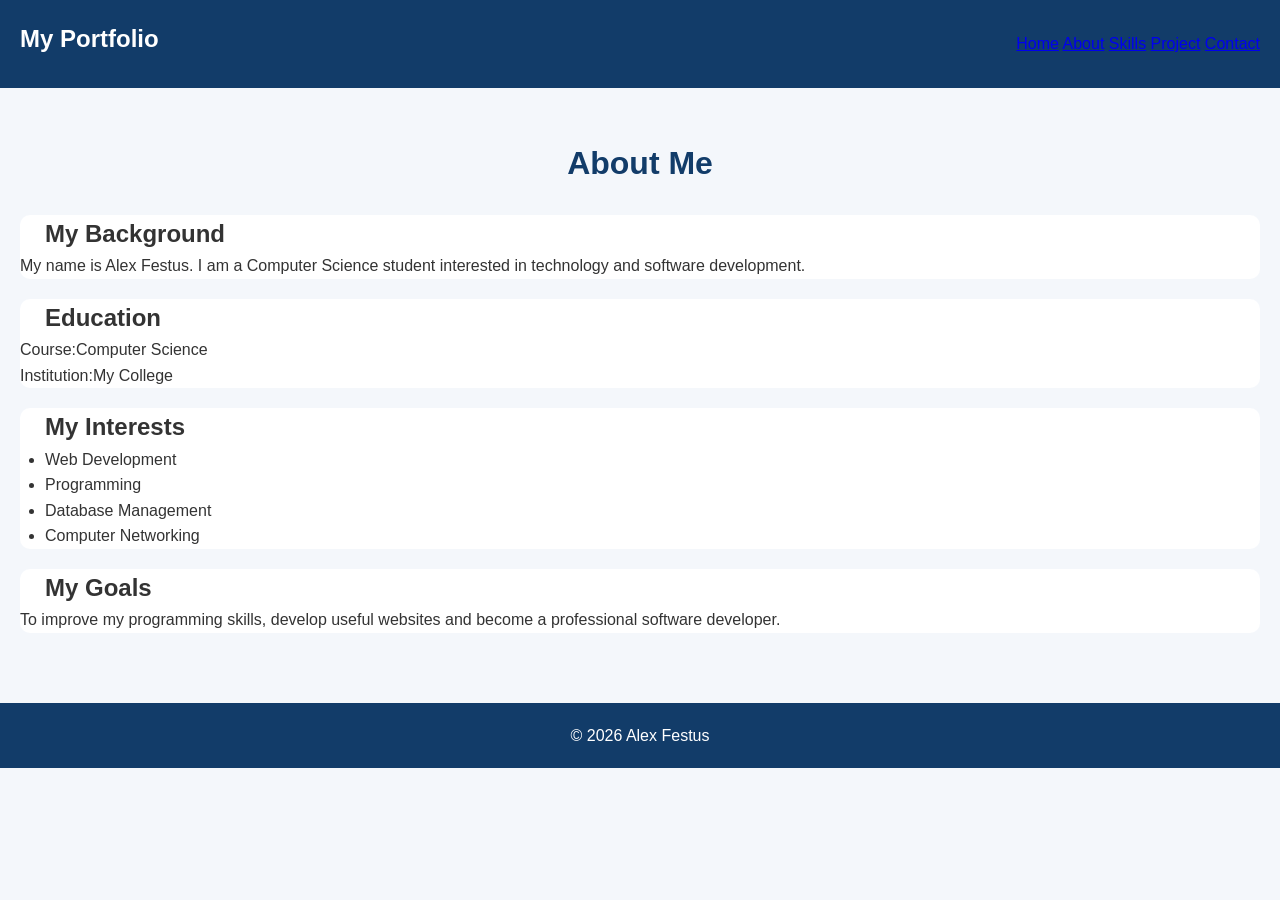
<file: about.html>
<!DOCTYPE html>
<html>
<head>
  <title>About Me</title>
<link rel="stylesheet" href="style.css">
</head>
<body>

<header>
 <h2>My Portfolio</h2>
<nav>
<a href="index.html">Home</a>
<a href="about.html">About</a>
<a href="skills.html">Skills</a>
<a href="projects.html">Project</a>
<a href="contact.html">Contact</a>
</nav>
</header>

<main class="container">
  <h1>About Me</h1>

<section class="card">
 <h2>My Background</h2>
<p>
 My name is Alex Festus. I am a Computer
 Science student interested in technology
 and software development.
</p>
</section>

<section class="card">
 <h2>Education</h2>
 <p>Course:Computer Science</p>
 <p>Institution:My College</p>
</section>

<section class="card">
 <h2>My Interests</h2>
<ul>
 
 <li>Web Development</li>
 <li>Programming</li>
 <li>Database Management</li>
 <li>Computer Networking</li>
</ul>
</section>

<section class="card">
 <h2>My Goals</h2>
<p>
  To improve my programming skills,
  develop useful websites and become
 a professional software developer.
</p>
</section>
</main>

<footer>
  <p>&copy; 2026 Alex Festus</p>
</footer>

<script src="script.js"></script>
</body>
</html>
</file>
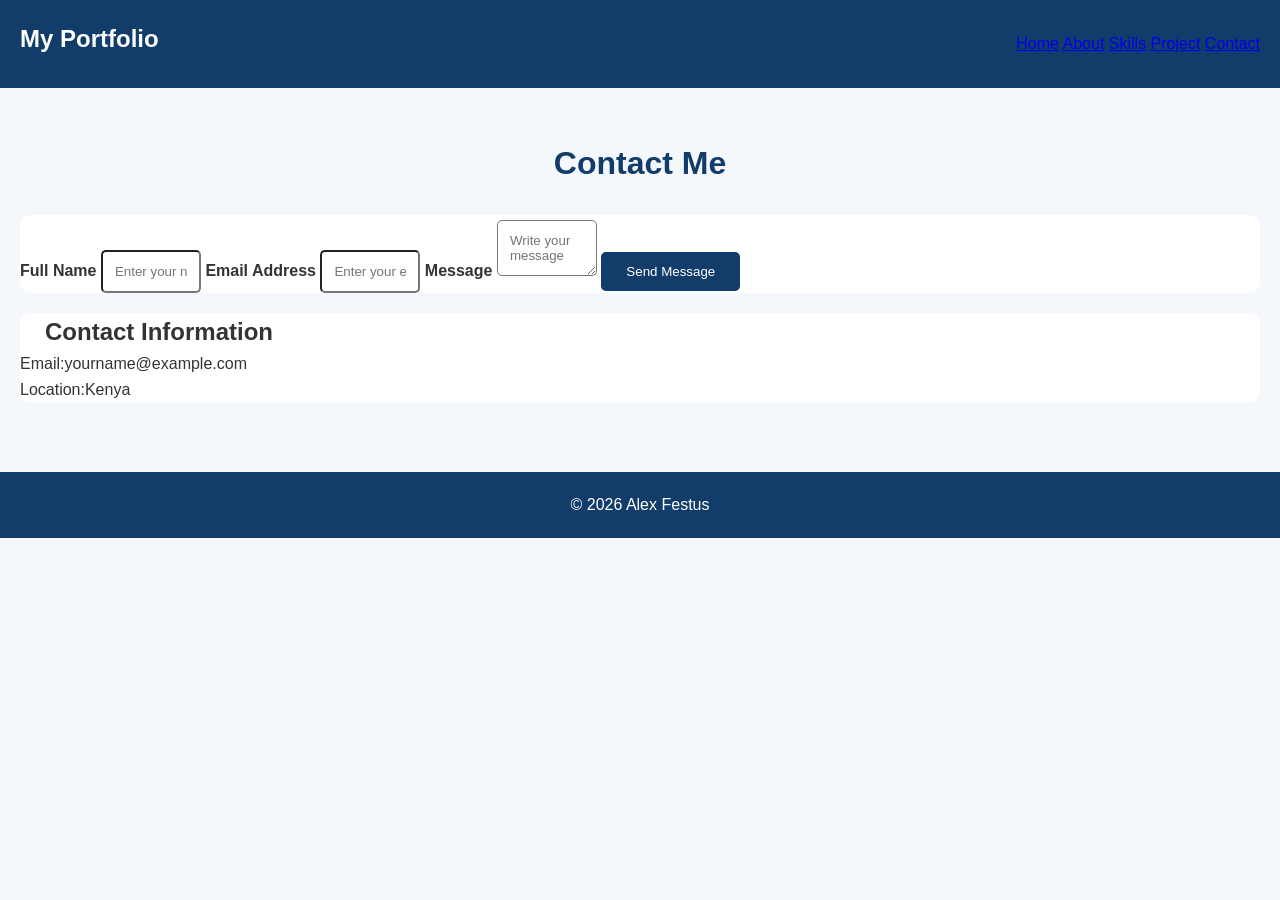
<file: contact.html>
<!DOCTYPE html>
<html>
<head>
  <title>Contact Me</title>
<link rel="stylesheet" href="style.css">
</head>
<body>

<header>
 <h2>My Portfolio</h2>
<nav>
<a href="index.html">Home</a>
<a href="about.html">About</a>
<a href="skills.html">Skills</a>
<a href="projects.html">Project</a>
<a href="contact.html">Contact</a>
</nav>
</header>

<main class="container">
  <h1>Contact Me</h1>

<section class="card">
 <form id="contactForm">

<label for="name">Full Name</label>
<input type="text" id="name"
       placeholder="Enter your name"
required>

<label for="email">Email Address</label>
<input type="email" id="email"
       placeholder="Enter your email"
required>

<label for="message">Message</label>
<textarea id="message"
          placeholder="Write your 
message"
       
      required></textarea>

<button type="submit">Send Message</
button>

<p id="formMessage"></p>

</form>
</section>

<section class="card">
<h2>Contact Information</h2>
<p>Email:yourname@example.com</p>
<p>Location:Kenya</p>
</section>
</main>

<footer>
 <p>&copy; 2026 Alex Festus</p>
</footer>

<script src="script.js"></script>
</body>
</html>
</file>
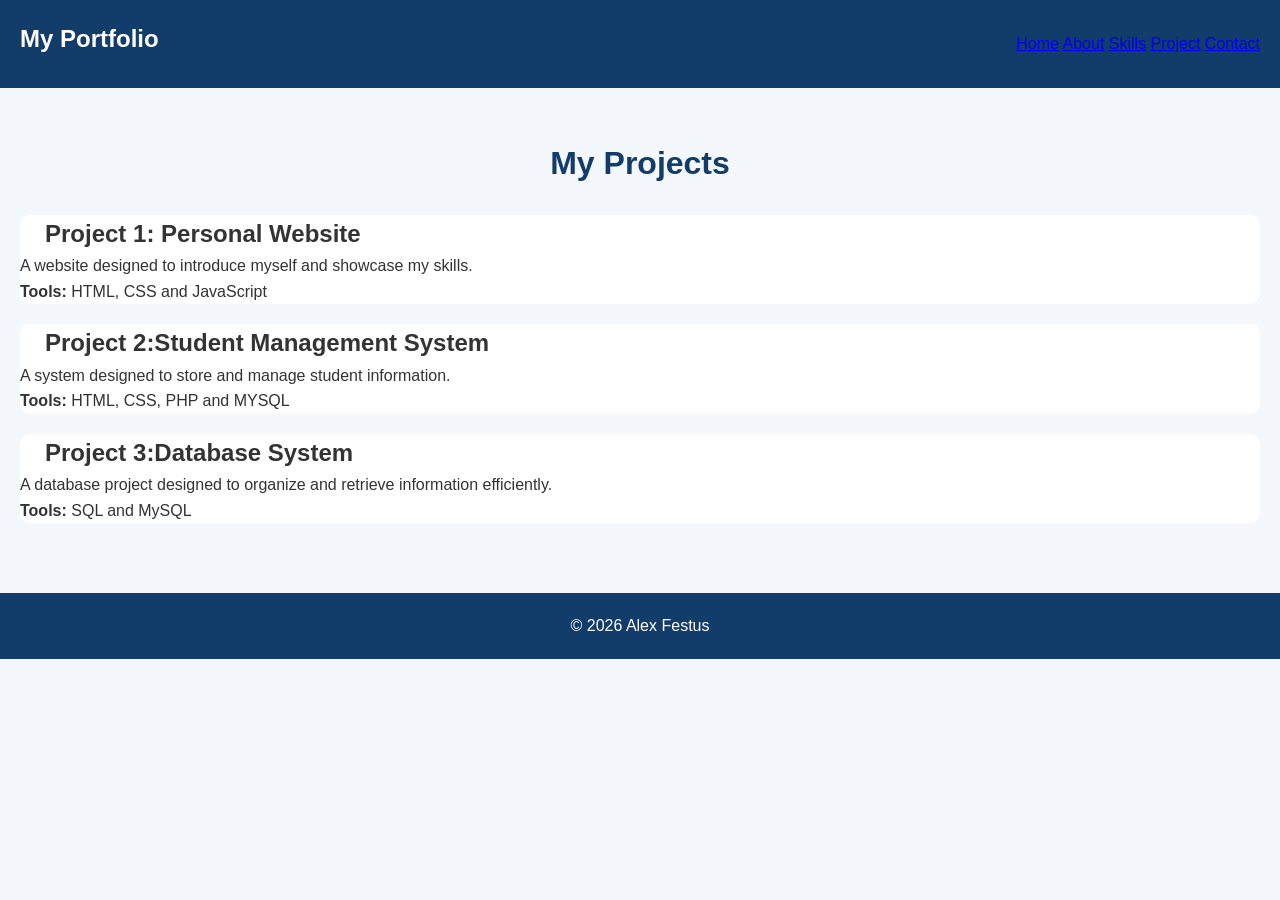
<file: projects.html>
<!DOCTYPE html>
<html>
<head>
  <title>My Projects</title>
<link rel="stylesheet" href="style.css">
</head>
<body>

<header>
 <h2>My Portfolio</h2>
<nav>
<a href="index.html">Home</a>
<a href="about.html">About</a>
<a href="skills.html">Skills</a>
<a href="projects.html">Project</a>
<a href="contact.html">Contact</a>
</nav>
</header>

<main class="container">
  <h1>My Projects</h1>

<section class="card">
 <h2>Project 1: Personal Website</h2>
<p>
 A website designed to introduce myself
 and showcase my skills.
</p>
<p><strong>Tools:</strong> HTML, CSS and 
JavaScript</p>
</section>

<section class="card">
 <h2>Project 2:Student Management System</h2>
<p>
 A system designed to store and manage
 student information.
</p>
<p><strong>Tools:</strong> HTML, CSS, PHP and 
MYSQL</p>
</section>

<section class="card">
 <h2>Project 3:Database System</h2>
<p>
  A database project designed to organize
 and retrieve information efficiently.
</p>
<p><strong>Tools:</strong> SQL and MySQL</p>
</section>
</main>

<footer>
 <p>&copy; 2026 Alex Festus</p>
</footer>

<script src="script.js"></script>
</body>
</html>
</file>
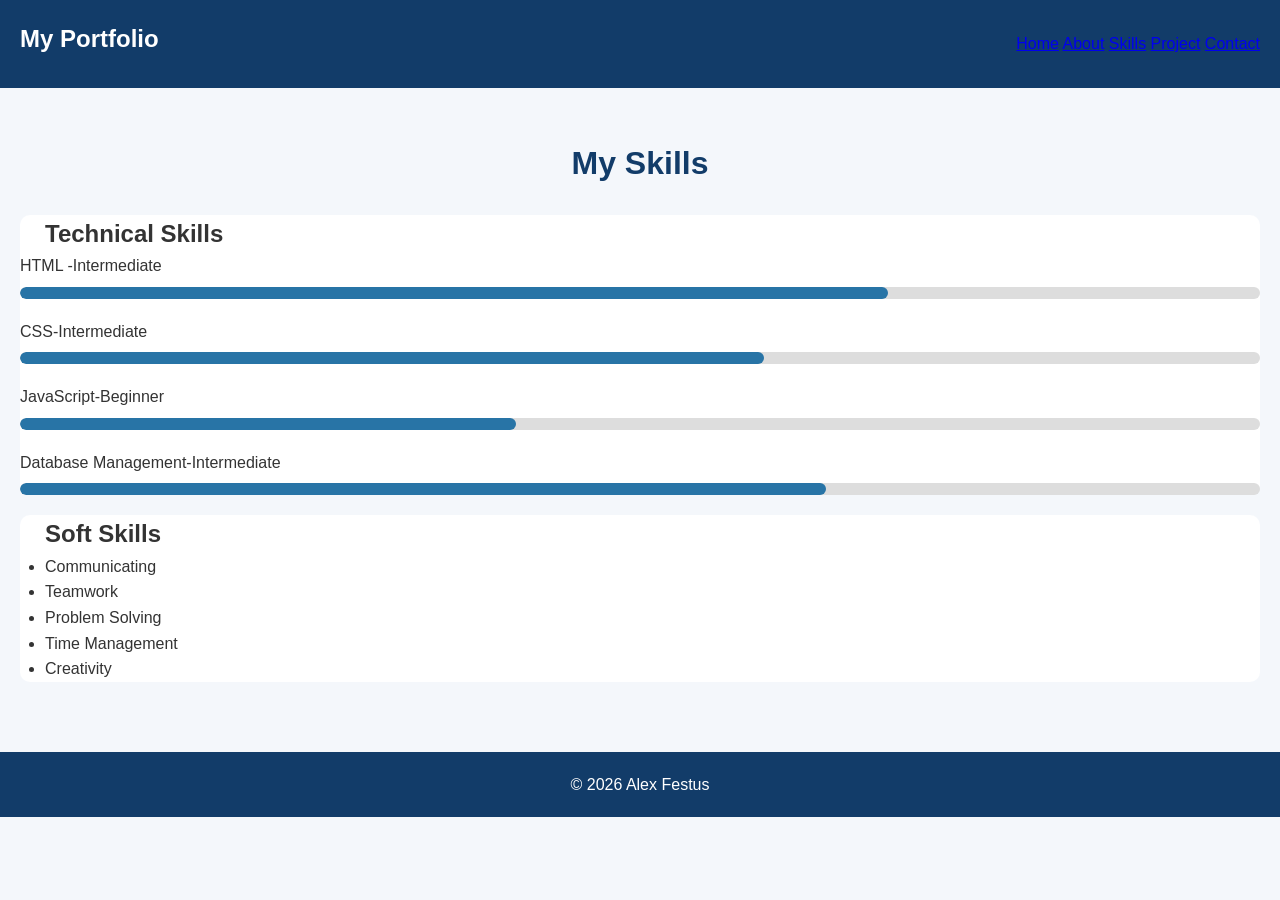
<file: skills.html>
<!DOCTYPE html>
<html>
<head>
  <title>My Skills</title>
<link rel="stylesheet" href="style.css">
</head>
<body>

<header>
 <h2>My Portfolio</h2>
<nav>
<a href="index.html">Home</a>
<a href="about.html">About</a>
<a href="skills.html">Skills</a>
<a href="projects.html">Project</a>
<a href="contact.html">Contact</a>
</nav>
</header>

<main class="container">
  <h1>My Skills</h1>

<section class="card">
 <h2>Technical Skills</h2>

<p>HTML -Intermediate</p>
<div class="progress">
 <div style="width:70%"></div>
</div>

<p>CSS-Intermediate</p>
<div class="progress">
 <div style="width:60%"></div>
</div>

<p>JavaScript-Beginner</p>
<div class="progress">
  <div style="width:40%"></div>
</div>

<p>Database Management-Intermediate</p>
<div class="progress">
 <div style="width:65%"></div>
</div>
</section>

<section class="card">
  <h2>Soft Skills</h2>
  <ul>
   <li>Communicating</li>
   <li>Teamwork</li>
   <li>Problem Solving</li>
   <li>Time Management</li>
   <li>Creativity</li>
</ul>
</section>
</main>

<footer>
  <p>&copy; 2026 Alex Festus</p>
</footer>

<script src="script.js"></script>
</body>
</html>
</file>
<file: style.css>
*{
margin: 0;
padding: 0;
box-sizing: border-box;
}

body {
font-family: arial, sans-serif;
background-color: #f4f7fb;
color: #333;
line-height: 1.6;
}

header {
background-color: #123c69;
color: white;
padding: 20px;
display: flex;
justify-content: space-between;
align-items: center;
flex-wrap: wrap;
}

header h2 {
margin-bottom: 10px;
}

nav a:hover {
color: #ffd166;
}

.hero {
text-align: center;
padding: 60px  20px;
background-color: white;
min-height: 70vh;
}

.hero img {
width: 180px;
height: 180;
border-radius: 50px;
object-fit: cover;
border: 5px solid #123c69;
margin-bottom: 20px;
}

.hero h1 {
color: #123c69;
font-size:35px;
}

.hero h2 {
margin: 10px;
}

.hero p {
margin: 15px auto;
max-width:600px;
}

.btn {
display: inline-block;
background-color: #123c69;
color: white;
padding: 12px 25px;
text-decoration: none;
border-radius: 5px;
margin-top: 15px;
}

.btn:hover {
background-color:#2874a6;
}

.container {
max-align: 1000px;
margin: 30px auto;
padding: 20px;
}

.container h1 {
text-align: center;
color: #123c69;
margin-bottom: 25px;
}

.card {
background-color: white;
padding: 25;
margin-bottom: 20px;
border-radius: 10px;
box-shadow: 0 3px 10 px rgba(0,0,0,0,08);
}

.card h2 {
padding-left: 25px;
}

.card ul {
padding-left: 25px;
}

.progress {
background-color: #ddd;
height: 12px;
border-radius: 10px;
margin: 8px 0 20px;
overflow: hidden;
}

.progress div {
background-color: #2874a6;
height:100%;
border-radius: 10px;
}

form label {
display: blocks;
margin-top:15px;
font-weight:bold;
}

form input,
form textarea {
width: 100px;
padding: 12px;
margin-top: 5px;
border: 1px solid #cc;
border-radius: 5px;
font-family: Arial, Sans-serif;
}

form textarea {
background: 130px;
resize: vertical;
}

form button {
background-color: #123c69;
color: white;
padding: 12px 25px;
border: none;
border-radius: 5px;
margin-top: 20px;
cursor: pointer;
}

form button:hover {
background-color: #2874a6;
}

footer {
background-color: #123c69;
color: white;
text-align: center;
padding: 20px;
margin-top: 30px;
}

@media screen and (max-width:768px) {

header {
flex-direction: column;
text-align: center;
}

nav {
margin-top: 15px;
}

nav a {
display: inline-block;
margin: 7px;
}

.hero h1 {
font-size: 2px;
}

.container {
padding: 15px;
}
}
</file>
